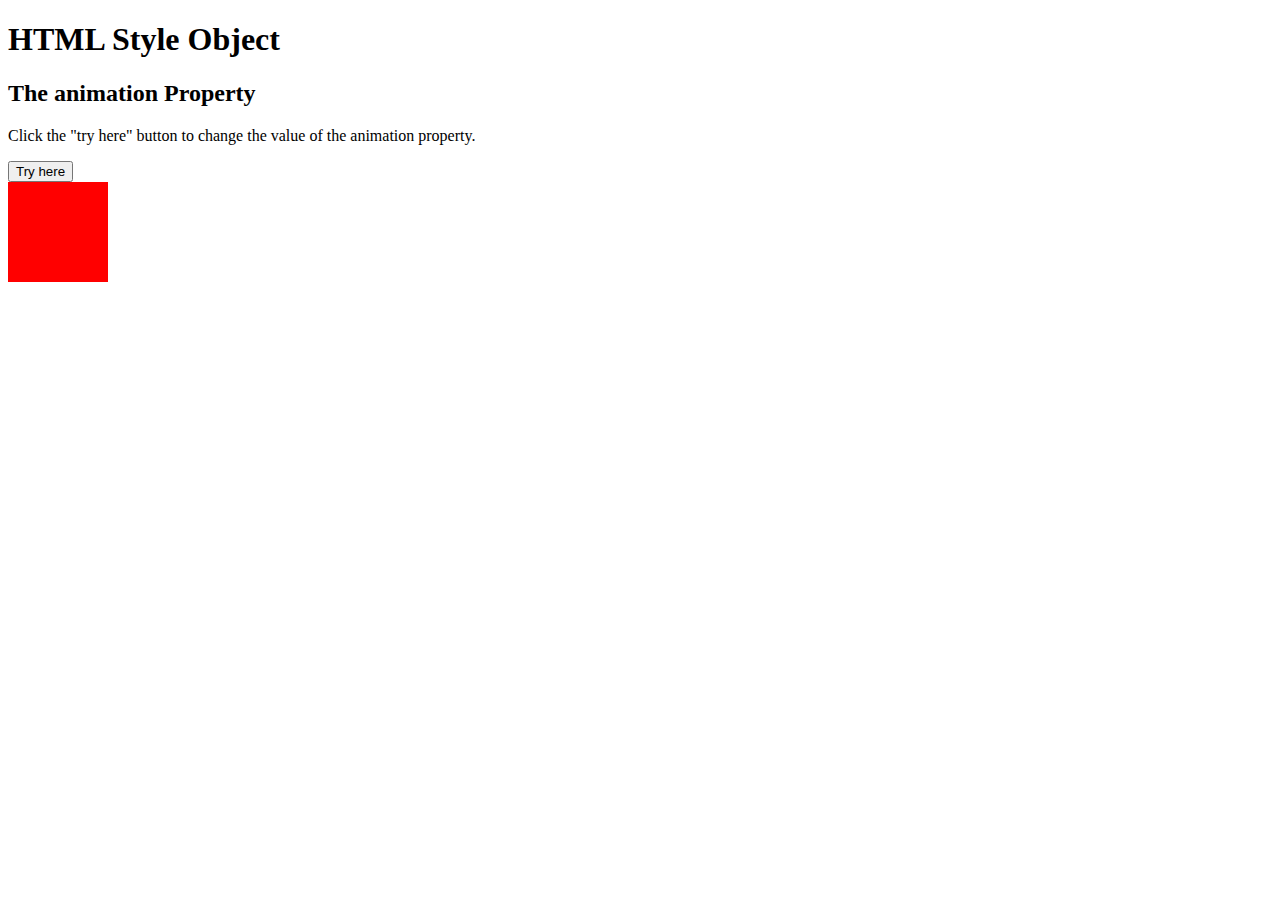
<file: week2/opdracht1.html>
<!DOCTYPE html>
<html lang="en">
<head>
<style>
    #myDIV {
        width: 100px;
        height: 100px;
        background: red;
        position: relative;
        animation: mymove 1s infinite;
    }

    @keyframes mymove{
        from {left: 0px;}
        to {left: 200px;}
    }

    @keyframes mynewmove {
        from {top: 0px;}
        to {top: 200px;}
    }
</style>
</head>
<body>
   <h1>HTML Style Object</h1> 
   <h2>The animation Property</h2>

   <p>Click the "try here" button to change the value of the animation property.</p>
   <button onclick="myFunction()">Try here</button>

   <script>
    function myFunction(){
        document.getElementById("myDIV").style.animation = "mynewmove 4s 2";
    }
   </script>

   <div id="myDIV"></div>

</body>
</html>
</file>
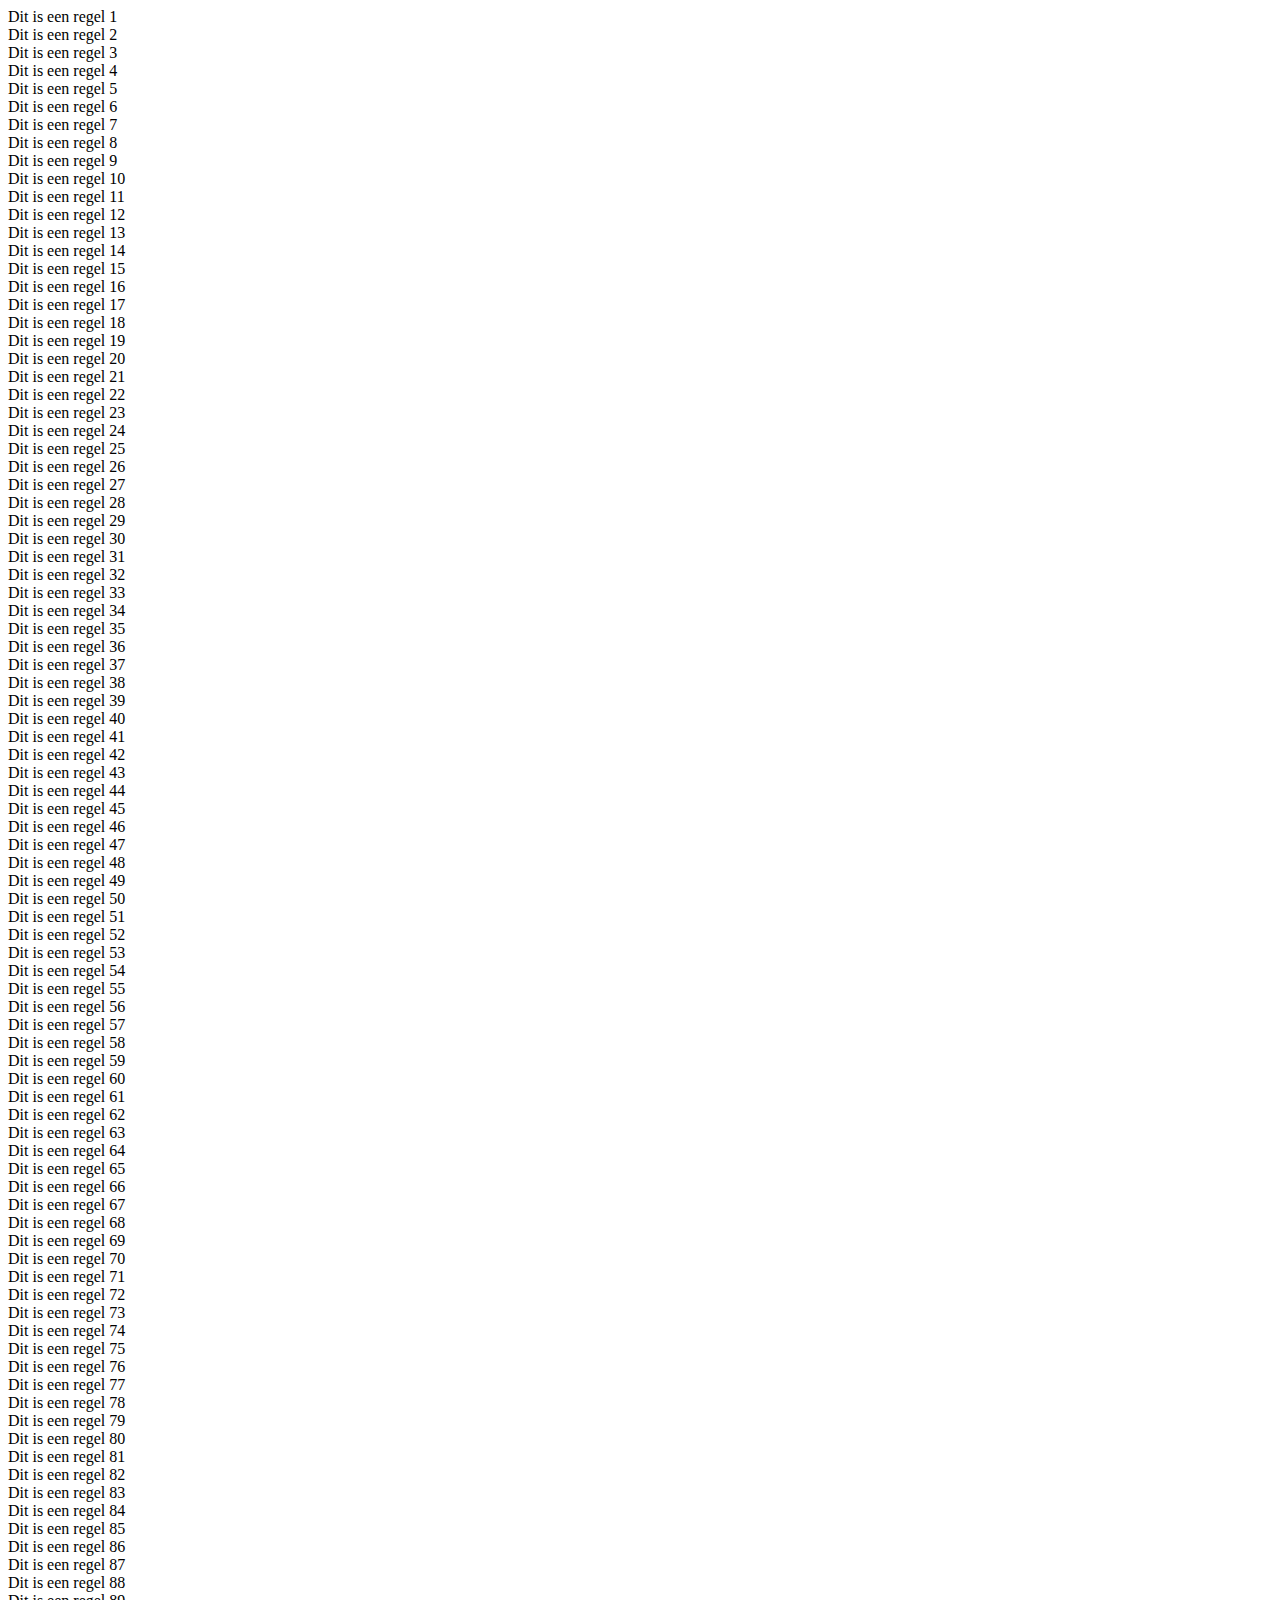
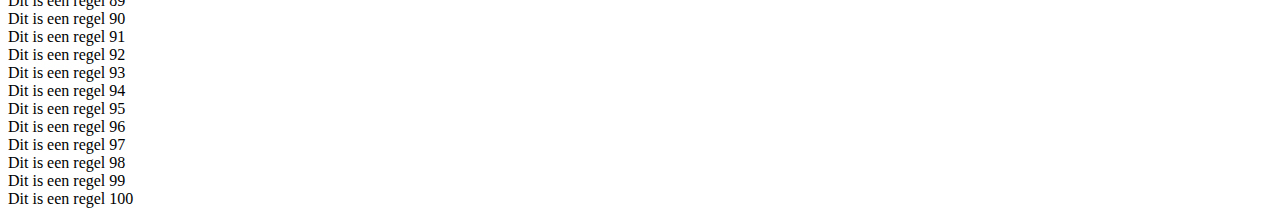
<file: week3/opdracht2.html>
<!DOCTYPE html>
<html lang="en">
<head>
    <meta charset="UTF-8">
    <meta name="viewport" content="width=device-width, initial-scale=1.0">
    <title>loop</title>
</head>
<body>
    <script>
        document.addEventListener("DOMContentLoaded", function(){
            var outputElement = document.getElementById("output");

            for (var i = 1; i <= 100; i++){
            var textNode = document.createTextNode("Dit is een regel " + i);
            outputElement.appendChild(textNode);
            if (i < 100) {
                outputElement.appendChild(document.createElement("br"));
            }
            }
        })
    </script>
    <div id="output"></div>
</body>
</html>
</file>
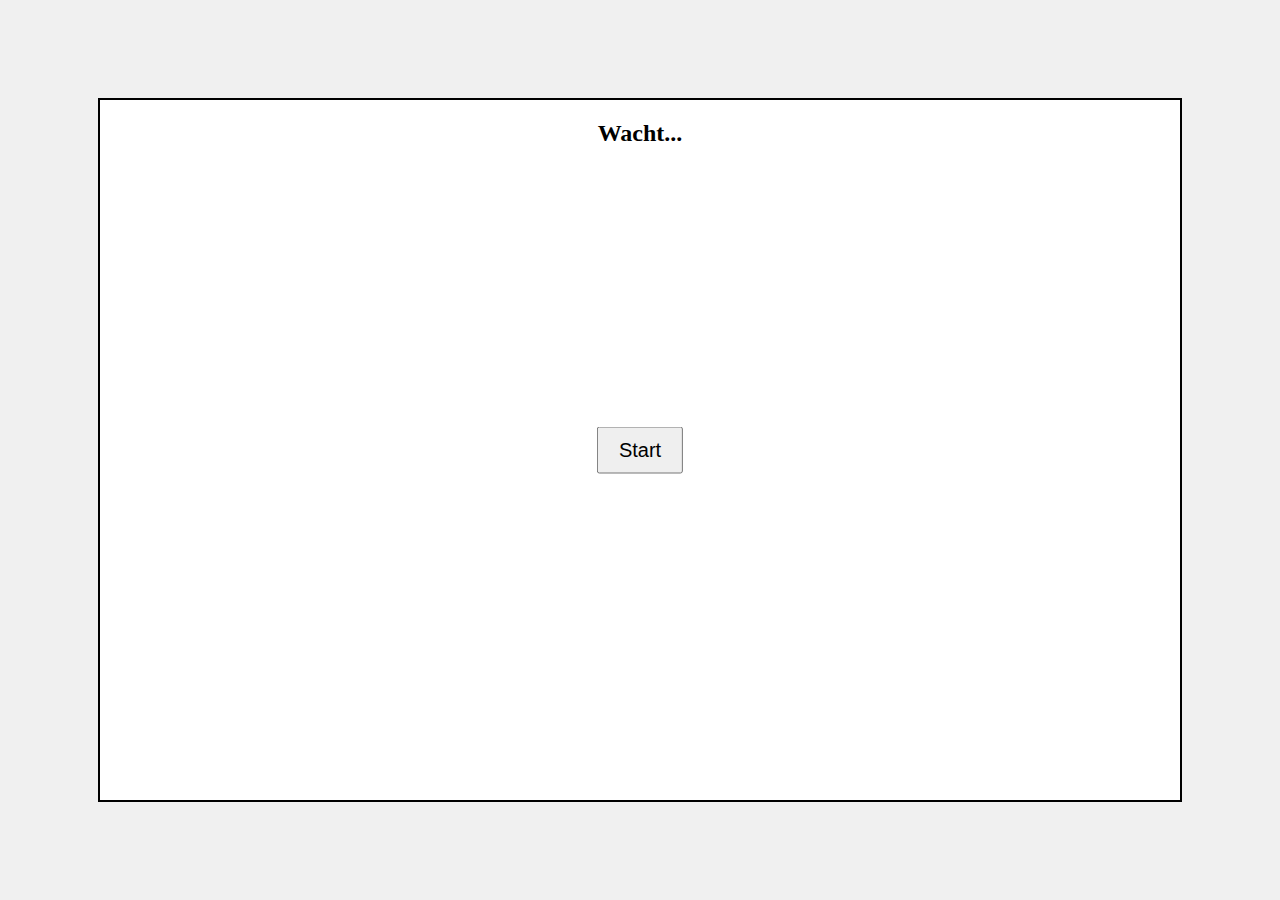
<file: week5/spel.html>
<!DOCTYPE html>
<html lang="en">
<head>
  <meta charset="UTF-8">
  <meta name="viewport" content="width=device-width, initial-scale=1.0">
  <title>Reactiespel</title>
  <link rel="stylesheet" href="spel.css">
</head>
<body>
  <div id="game-container">
    <button id="start-button">Start</button>
    <div id="message">Wacht...</div>
    <div id="red-box" class="hidden"></div>
    <div id="green-box" class="hidden"></div>
  </div>
  <script src="spel.js"></script>
</body>
</html>
</file>
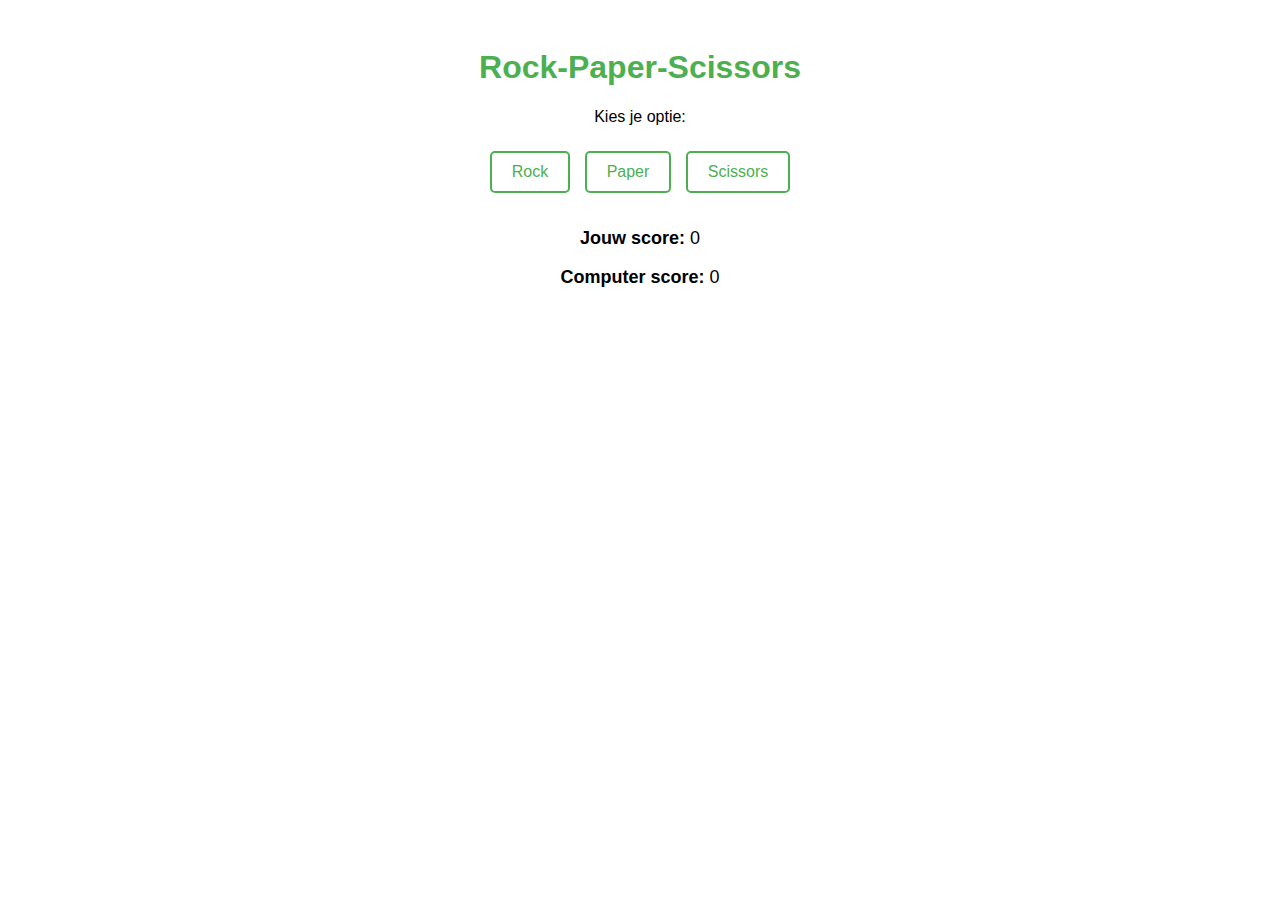
<file: week6/rock-paper-sicors.html>
<!DOCTYPE html>
<html lang="nl">
<head>
    <meta charset="UTF-8">
    <meta name="viewport" content="width=device-width, initial-scale=1.0">
    <title>Rock-Paper-Scissors</title>
    <style>
        body {
            font-family: Arial, sans-serif;
            text-align: center;
            padding: 20px;
        }

        h1 {
            color: #4CAF50;
        }

        .choices {
            margin: 20px 0;
        }

        .choices button {
            padding: 10px 20px;
            font-size: 16px;
            margin: 5px;
            cursor: pointer;
            border: 2px solid #4CAF50;
            border-radius: 5px;
            background-color: white;
            color: #4CAF50;
            transition: 0.3s;
        }

        .choices button:hover {
            background-color: #4CAF50;
            color: white;
        }

        #result {
            font-size: 18px;
            margin-top: 20px;
            color: #333;
        }

        .scoreboard {
            margin-top: 30px;
            font-size: 18px;
        }
    </style>
</head>
<body>
    <h1>Rock-Paper-Scissors</h1>
    <p>Kies je optie:</p>
    <div class="choices">
        <button onclick="play('rock')">Rock</button>
        <button onclick="play('paper')">Paper</button>
        <button onclick="play('scissors')">Scissors</button>
    </div>

    <p id="result"></p>

    <div class="scoreboard">
        <p><strong>Jouw score:</strong> <span id="playerScore">0</span></p>
        <p><strong>Computer score:</strong> <span id="computerScore">0</span></p>
    </div>

    <script>
        let playerScore = 0;
        let computerScore = 0;

        function play(playerChoice) {
            const choices = ["rock", "paper", "scissors"];
            const computerChoice = choices[Math.floor(Math.random() * 3)];

            let resultMessage = `Jij koos <strong>${playerChoice}</strong>. De computer koos <strong>${computerChoice}</strong>.`;

            if (playerChoice === computerChoice) {
                resultMessage += " Het is een gelijkspel!";
            } else if (
                (playerChoice === "rock" && computerChoice === "scissors") ||
                (playerChoice === "paper" && computerChoice === "rock") ||
                (playerChoice === "scissors" && computerChoice === "paper")
            ) {
                resultMessage += " Jij wint!";
                playerScore++;
            } else {
                resultMessage += " De computer wint!";
                computerScore++;
            }

            document.getElementById("result").innerHTML = resultMessage;
            document.getElementById("playerScore").textContent = playerScore;
            document.getElementById("computerScore").textContent = computerScore;
        }
    </script>
</body>
</html>
</file>
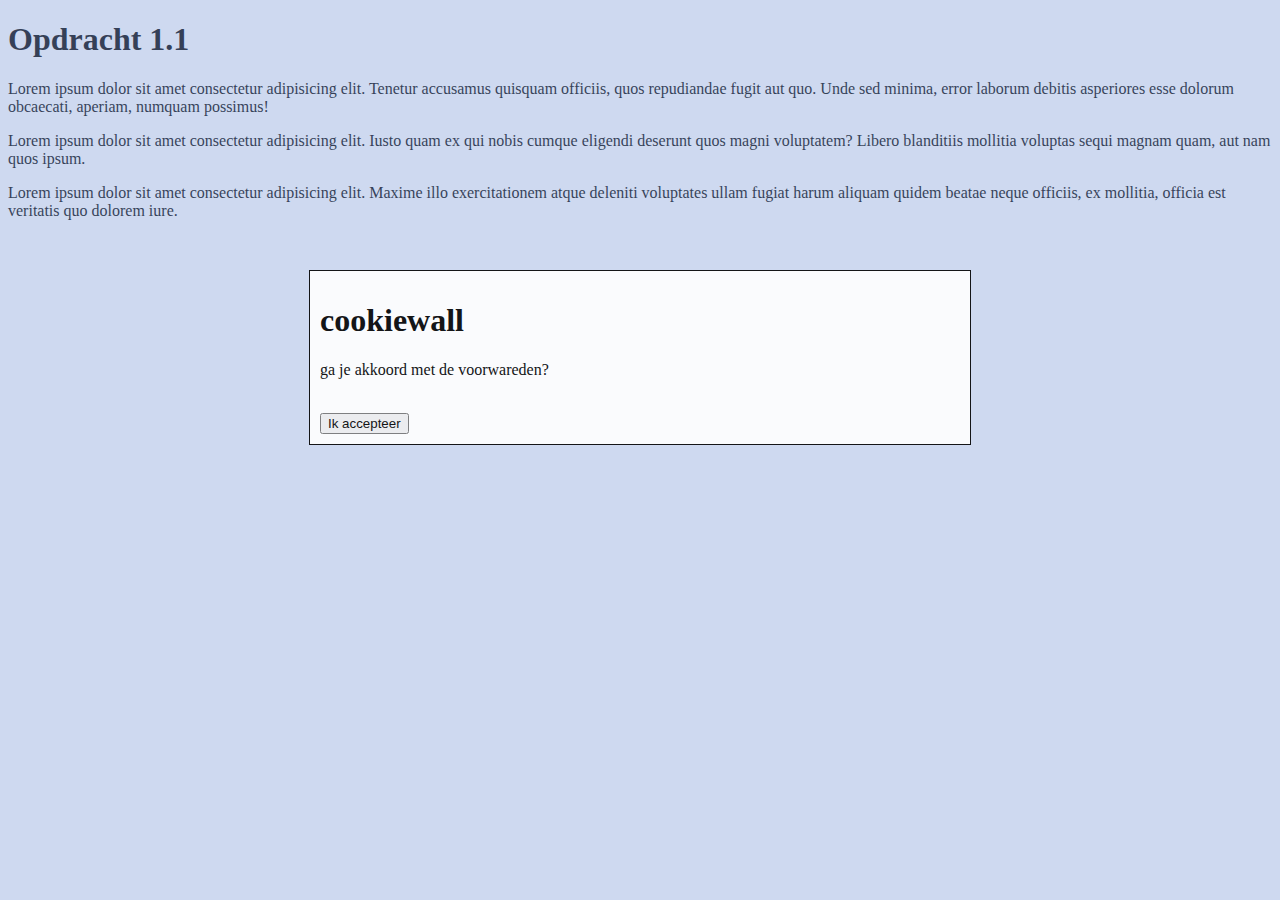
<file: week1/opdracht1/opdracht1.html>
<!DOCTYPE html>
<html lang="en">
<head>
    <meta charset="UTF-8">
    <meta name="viewport" content="width=device-width, initial-scale=1.0">
    <title>cookiewall</title>
    <link rel="stylesheet" href="style.css">
</head>
<body>
    <h1>Opdracht 1.1</h1>

    <div id="cookiewall" class="venster">
        <div class="cookiecontent">
            <h1>cookiewall</h1><p>ga je akkoord met de voorwareden?</p><br>
            <button onclick="removeModal()">Ik accepteer</button>

        </div>
    </div>
<p>Lorem ipsum dolor sit amet consectetur adipisicing elit. Tenetur accusamus quisquam officiis, quos repudiandae fugit aut quo. Unde sed minima, error laborum debitis asperiores esse dolorum obcaecati, aperiam, numquam possimus!</p>   
<p>Lorem ipsum dolor sit amet consectetur adipisicing elit. Iusto quam ex qui nobis cumque eligendi deserunt quos magni voluptatem? Libero blanditiis mollitia voluptas sequi magnam quam, aut nam quos ipsum.</p>
<p>Lorem ipsum dolor sit amet consectetur adipisicing elit. Maxime illo exercitationem atque deleniti voluptates ullam fugiat harum aliquam quidem beatae neque officiis, ex mollitia, officia est veritatis quo dolorem iure.</p>
<script src="app1.js"></script>
</body>
</html>
</file>
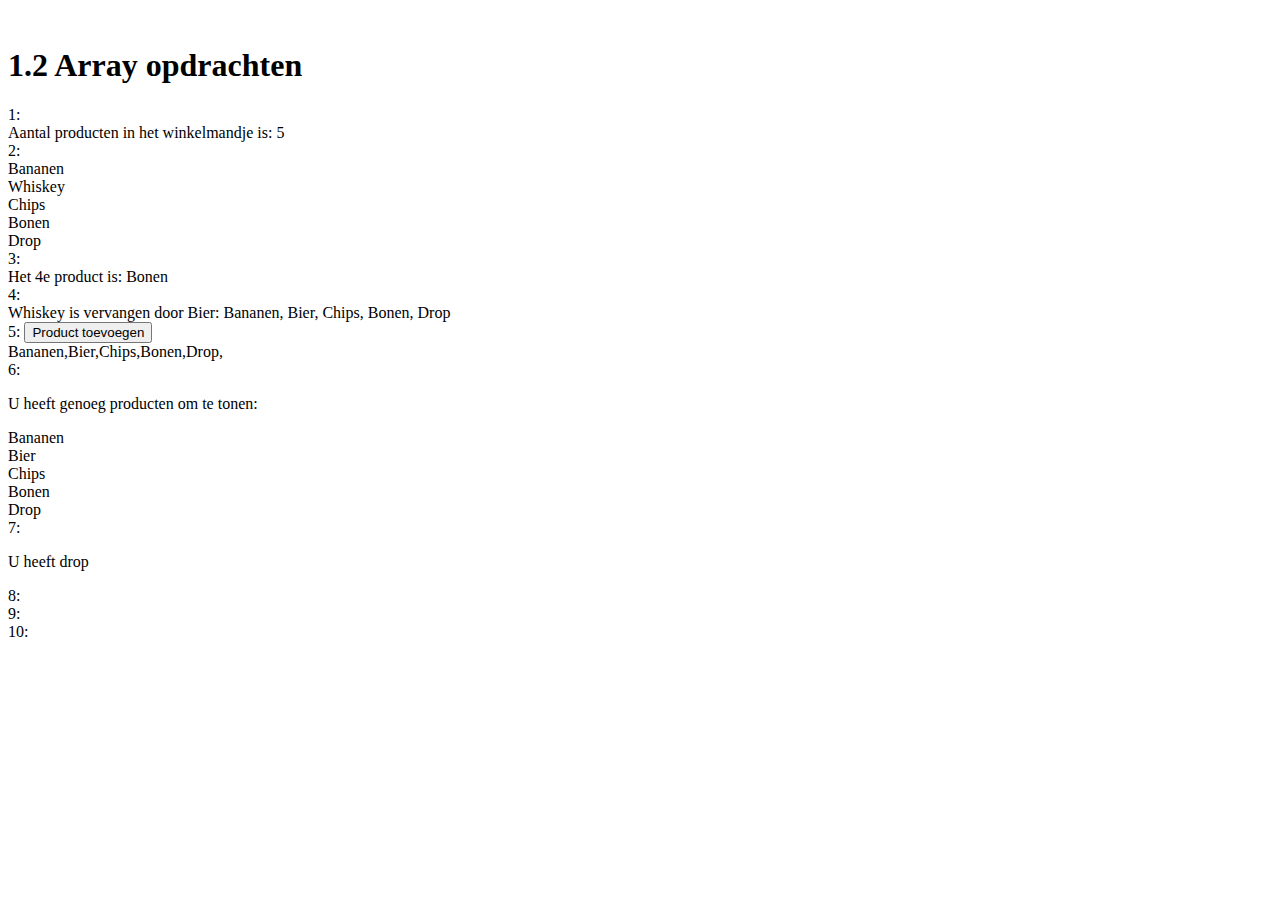
<file: week1/opdracht2/opdracht2.html>
<!DOCTYPE html>
<html lang="en">
<head>
    <meta charset="UTF-8">
    <meta name="viewport" content="width=device-width, initial-scale=1.0">
    <title>opdracht 1.2</title>
    <script defer src="app2.js"></script>
</head>
<body>
    <br><h1>1.2 Array opdrachten</h1>
    1: <div id="opdracht1"></div>
    2: <div id="opdracht2"></div>
    3: <div id="opdracht3"></div>
    4: <div id="opdracht4"></div>
    5: <button onclick="addPrduct()">Product toevoegen</button>
    <div id="opdracht5"></div>
    6: <div id="opdracht6"></div>
    7: <div id="opdracht7"></div>
    8: <div id="opdracht8"></div>
    9: <div id="opdracht9"></div> <div id="nieuwewinkelmand"></div>
    10: <div id="opdracht10"></div>
</body>
</html>
</file>
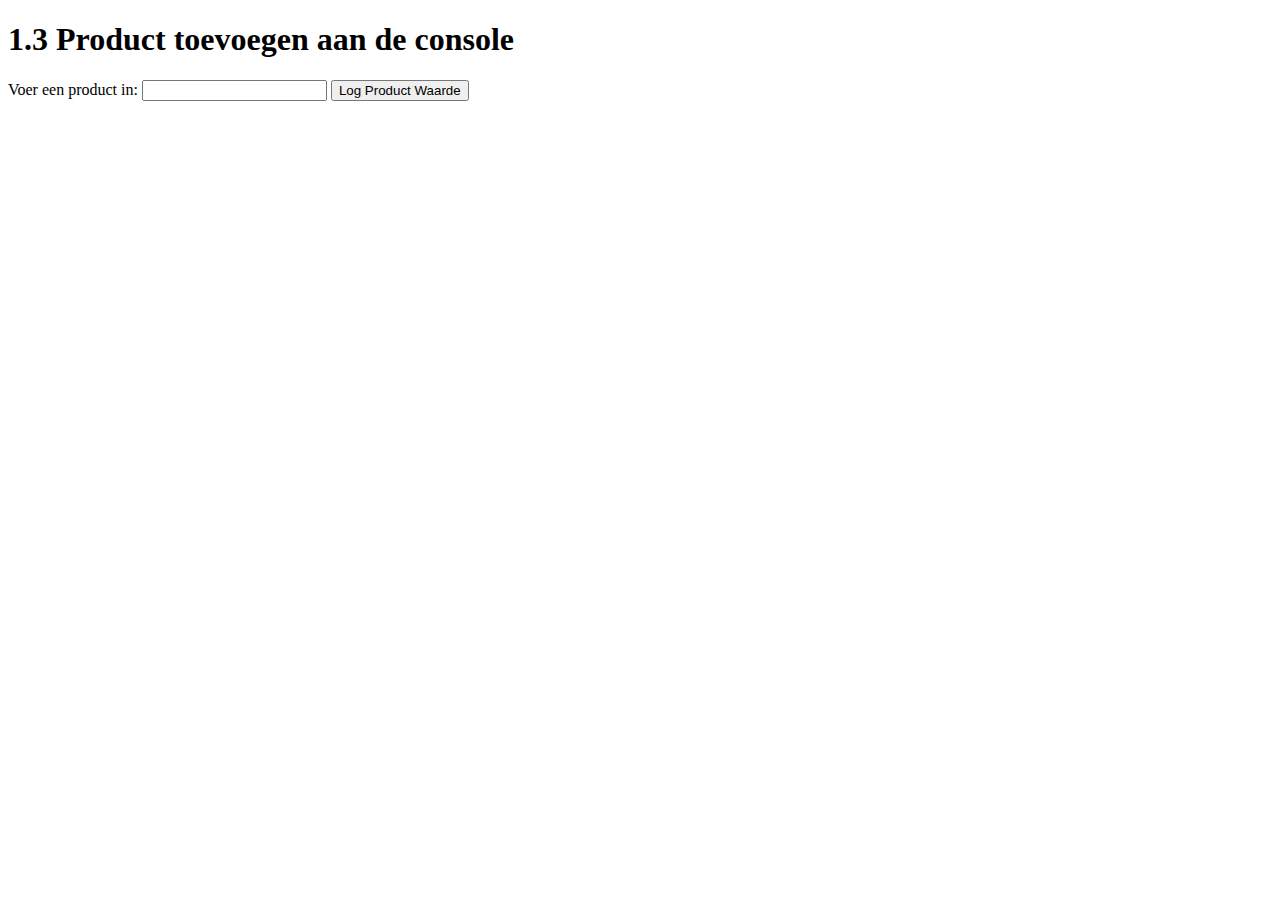
<file: week1/opdracht3/opdracht3.html>
<!DOCTYPE html>
<html lang="en">
<head>
    <meta charset="UTF-8">
    <meta name="viewport" content="width=device-width, initial-scale=1.0">
    <title>opdracht 1.3</title>
</head>
<body>
    <h1>1.3 Product toevoegen aan de console</h1>

    <form>
        <label for="productInvoer">Voer een product in:</label>
        <input type="text" id="productInvoer" name="product" required>
        <button type="button" onclick="LogProductValue()">Log Product Waarde</button>
    </form>
    <script>
       function LogProductValue() {

        var productWaarde = document.getElementById("productInvoer").value;

        console.log("Ingevoerde product: " + productWaarde);
       }
    </script>
</body>
</html>
</file>
<file: week5/spel.css>
/* styles.css */
body {
    margin: 0;
    padding: 0;
    display: flex;
    justify-content: center;
    align-items: center;
    height: 100vh;
    background-color: #f0f0f0;
  }
  
  #game-container {
    position: relative;
    width: calc(100vw - 200px);
    height: calc(100vh - 200px);
    border: 2px solid black;
    background-color: white;
    overflow: hidden; /* Zorgt ervoor dat het groene blokje binnen het witte vlak blijft */
  }
  
  #message {
    position: absolute;
    top: 20px;
    left: 50%;
    transform: translateX(-50%);
    font-size: 24px;
    font-weight: bold;
    color: black;
    z-index: 10;
  }
  
  #red-box {
    position: absolute;
    width: 100%;
    height: 100%;
    top: 0;
    left: 0;
    background-color: red;
  }
  
  #green-box {
    position: absolute;
    width: 50px;
    height: 50px;
    background-color: green;
    cursor: pointer;
  }
  
  .hidden {
    display: none;
  }
  
  button {
    position: absolute;
    top: 50%;
    left: 50%;
    transform: translate(-50%, -50%);
    padding: 10px 20px;
    font-size: 20px;
    cursor: pointer;
    z-index: 10;
  }
</file>
<file: week1/opdracht1/style.css>
.venster {
    display: none;
    position: fixed;
    z-index: 1;
    padding-top: 30vh;
    left: 0;
    top: 0;
    width: 100%;
    height: 100%;
    overflow: auto;
    background-color: rgba(132, 160, 218, 0.4);
}


.cookiecontent {
    background-color: #FFFFFF;
    margin: auto;
    padding: 10px;
    border: 1px solid black;
    width: 50%;
    opacity: 0.9;
}
</file>
